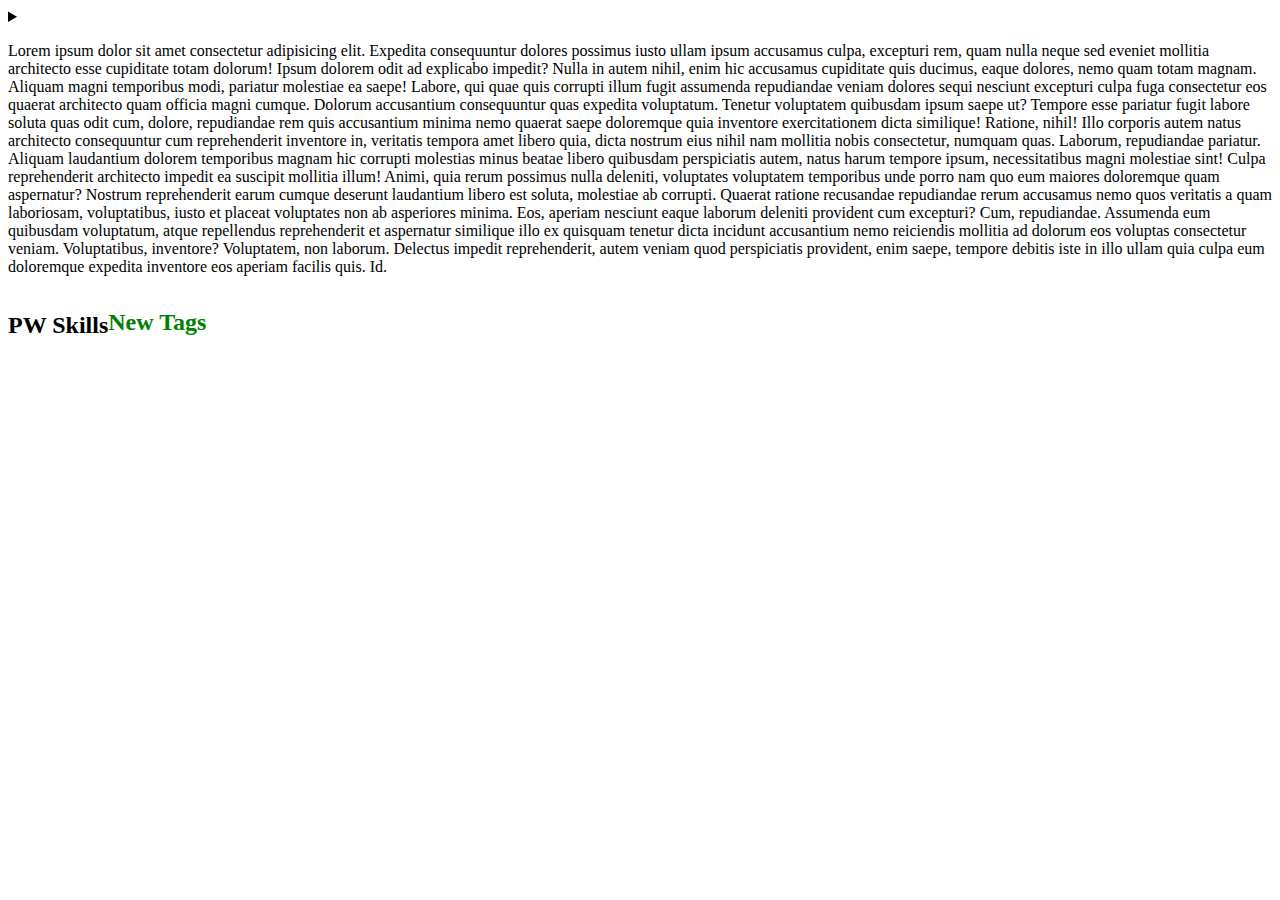
<file: box/badge.html>
<!DOCTYPE html>
<html lang="en">
<head>
    <meta charset="UTF-8">
    <meta name="viewport" content="width=device-width, initial-scale=1.0">
    <title>Document</title>
    <link rel="stylesheet" href="./badge.css">
</head>
<body>
    <details>
        <summary>
            <p>Lorem ipsum dolor sit amet consectetur adipisicing elit. Expedita consequuntur dolores possimus iusto ullam ipsum accusamus culpa, excepturi rem, quam nulla neque sed eveniet mollitia architecto esse cupiditate totam dolorum!
            Ipsum dolorem odit ad explicabo impedit? Nulla in autem nihil, enim hic accusamus cupiditate quis ducimus, eaque dolores, nemo quam totam magnam. Aliquam magni temporibus modi, pariatur molestiae ea saepe!
            Labore, qui quae quis corrupti illum fugit assumenda repudiandae veniam dolores sequi nesciunt excepturi culpa fuga consectetur eos quaerat architecto quam officia magni cumque. Dolorum accusantium consequuntur quas expedita voluptatum.
            Tenetur voluptatem quibusdam ipsum saepe ut? Tempore esse pariatur fugit labore soluta quas odit cum, dolore, repudiandae rem quis accusantium minima nemo quaerat saepe doloremque quia inventore exercitationem dicta similique!
            Ratione, nihil! Illo corporis autem natus architecto consequuntur cum reprehenderit inventore in, veritatis tempora amet libero quia, dicta nostrum eius nihil nam mollitia nobis consectetur, numquam quas. Laborum, repudiandae pariatur.
            Aliquam laudantium dolorem temporibus magnam hic corrupti molestias minus beatae libero quibusdam perspiciatis autem, natus harum tempore ipsum, necessitatibus magni molestiae sint! Culpa reprehenderit architecto impedit ea suscipit mollitia illum!
            Animi, quia rerum possimus nulla deleniti, voluptates voluptatem temporibus unde porro nam quo eum maiores doloremque quam aspernatur? Nostrum reprehenderit earum cumque deserunt laudantium libero est soluta, molestiae ab corrupti.
            Quaerat ratione recusandae repudiandae rerum accusamus nemo quos veritatis a quam laboriosam, voluptatibus, iusto et placeat voluptates non ab asperiores minima. Eos, aperiam nesciunt eaque laborum deleniti provident cum excepturi?
            Cum, repudiandae. Assumenda eum quibusdam voluptatum, atque repellendus reprehenderit et aspernatur similique illo ex quisquam tenetur dicta incidunt accusantium nemo reiciendis mollitia ad dolorum eos voluptas consectetur veniam. Voluptatibus, inventore?
            Voluptatem, non laborum. Delectus impedit reprehenderit, autem veniam quod perspiciatis provident, enim saepe, tempore debitis iste in illo ullam quia culpa eum doloremque expedita inventore eos aperiam facilis quis. Id.</p>
        </summary>
    </details>
    <div class="container">
      <h2>PW Skills<span>New Tags</span></h2>
    </div>
</body>
</html>
</file>
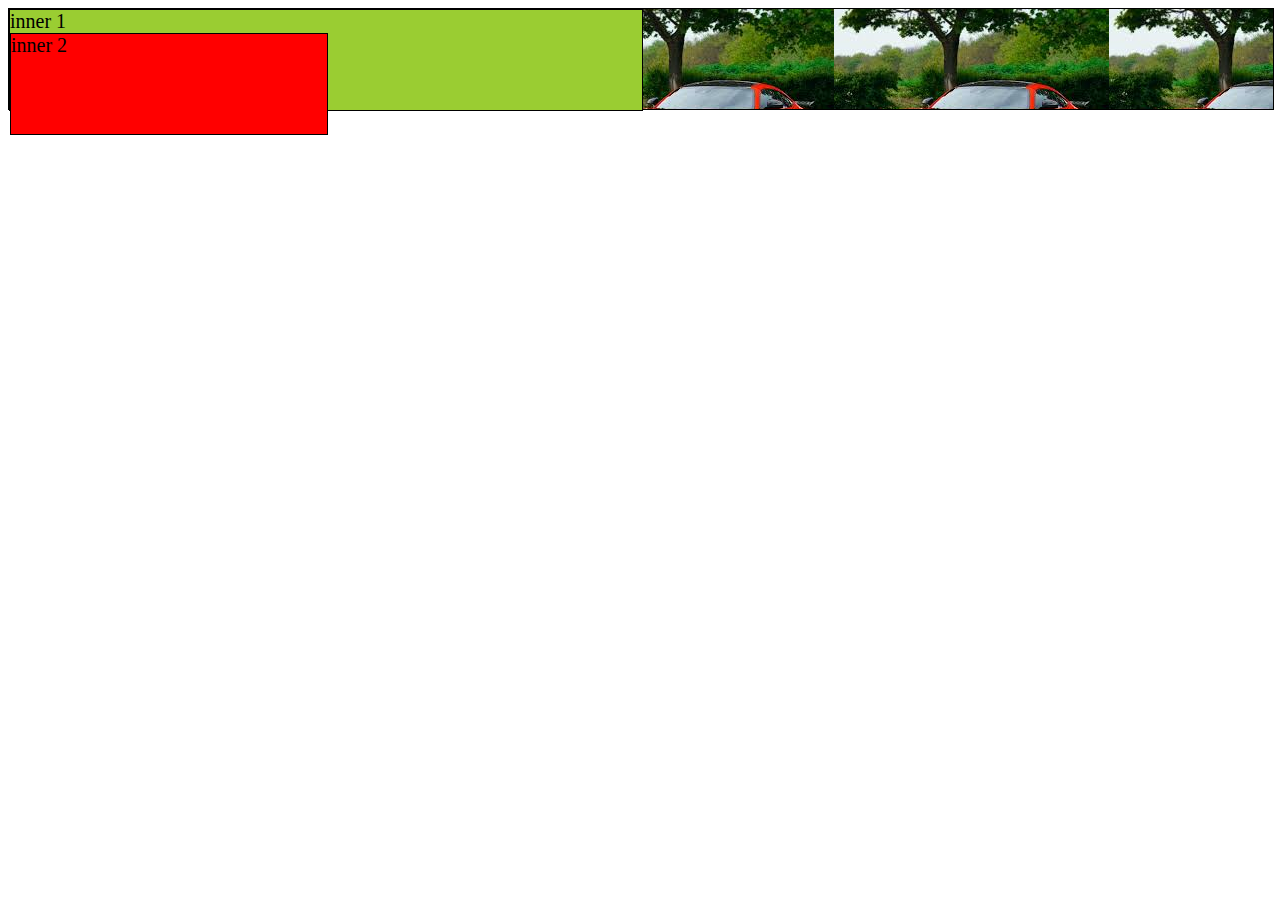
<file: box/unit.html>
<!DOCTYPE html>
<html lang="en">
<head>
    <meta charset="UTF-8">
    <meta name="viewport" content="width=device-width, initial-scale=1.0">
    <title>Document</title>
    <link rel="stylesheet" href="./unit.css">
</head>
<body>
    <div class="container">
        <div class="inner">inner 1
            <div class="inner-2">inner 2</div>
        </div>
    </div>
</body>
</html>
</file>
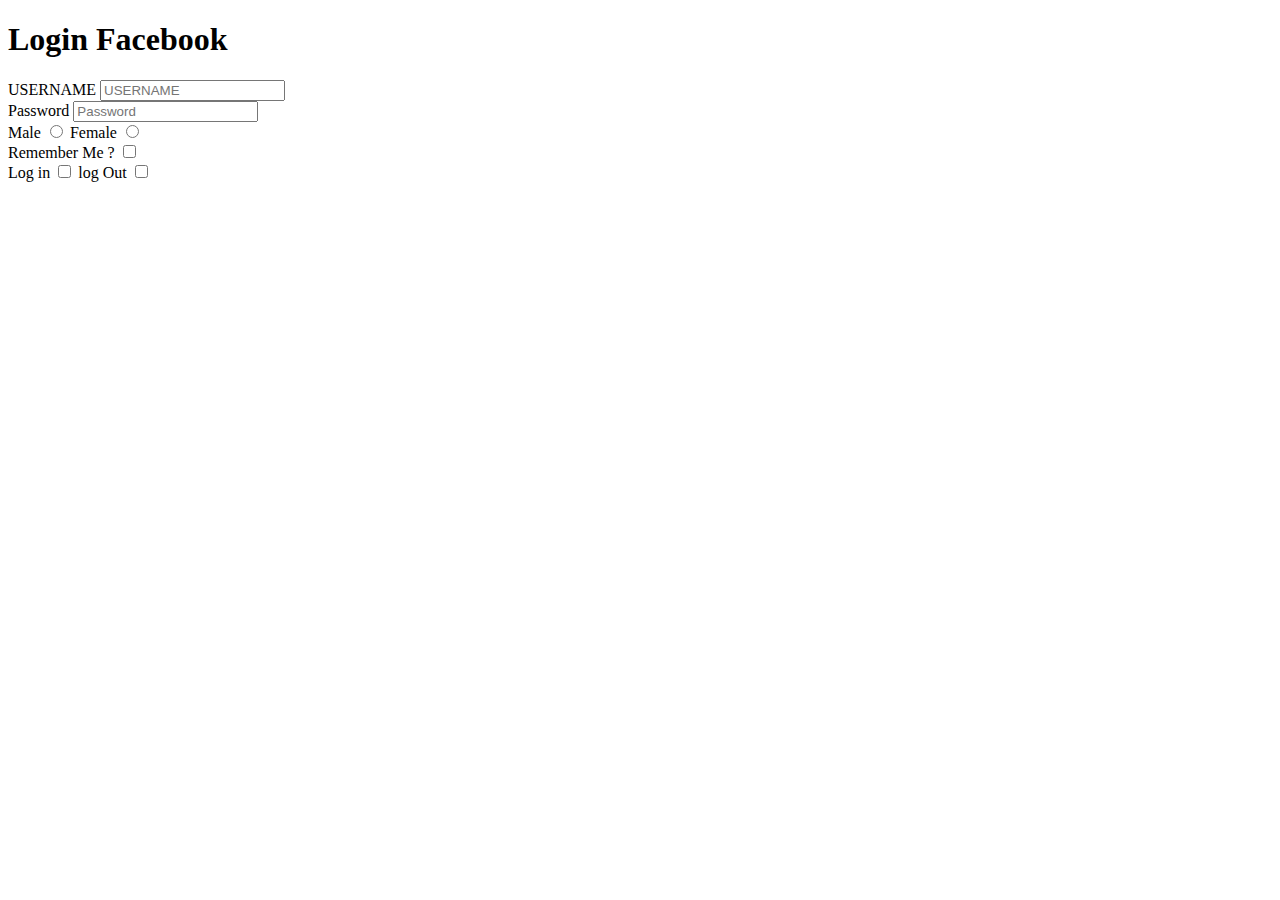
<file: grid/project.html>
<!DOCTYPE html>
<html lang="en">
<head>
    <meta charset="UTF-8">
    <meta name="viewport" content="width=>, initial-scale=1.0">
    <title>Document</title>
    <link
    rel="icon"
    href="https://img.icons8.com/?size=100&id=118497&format=png&color=000000"/>
</head>
<body>
    <h1>Login Facebook </h1>
    <form>
        <label>USERNAME</label>
        <input placeholder="USERNAME"/> <br/>
        <label>Password</label>
        <input type="password" placeholder="Password"/> <br/>
        <label>Male</label> 
        <input type="radio" NAME="pw"/>
        <label>Female</label>
        <input type="radio" NAME="pw"/> <br/>
        <label>Remember Me ?</label>
        <input type="checkbox"/> <br/>
        <lebel>Log in</lebel>
        <input type="checkbox" Name=""/>
        <lebel>log Out</lebel>
        <input type="checkbox" Name=""/>
    </form>
</body>
</html>
</file>
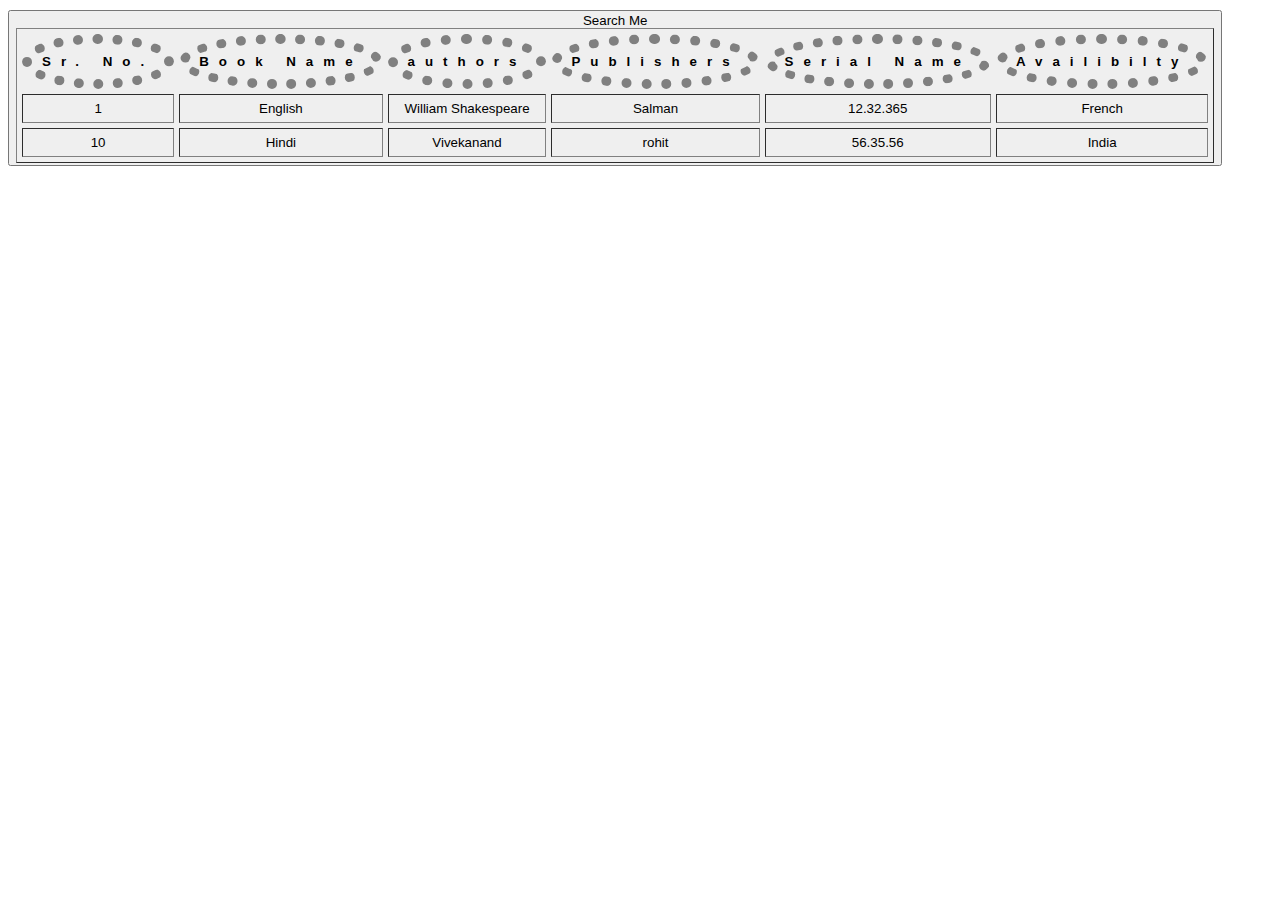
<file: grid/table.html>
<!DOCTYPE html>
<html lang="en">
<head>
    <meta charset="UTF-8">
    <meta name="viewport" content="width=device-width, initial-scale=1.0">
    <title>Table</title>
     <link rel="stylesheet" href="table.css">
</head>
<body>  
  <button>Search Me 
    <table Border="1" cellspacing="5" cellpadding="6">
    <tr>
   <th>Sr. No.</th> 
   <th>Book Name</th>
   <th>authors</th>
   <th>Publishers</th>
   <th>Serial Name</th>
   <th>Availibilty</th>
       </tr>
       <tr>
        <td>1</td>
        <td>English</td>
        <td>William Shakespeare</td>
        <td>Salman</td>
        <td>12.32.365</td>
        <td>French</td>
       </tr>
       <tr>
        <td>10</td>
        <td>Hindi</td>
        <td>Vivekanand</td>
        <td>rohit</td>
        <td>56.35.56</td>
        <td>India</td>
       </tr>
</body>
</html>
</file>
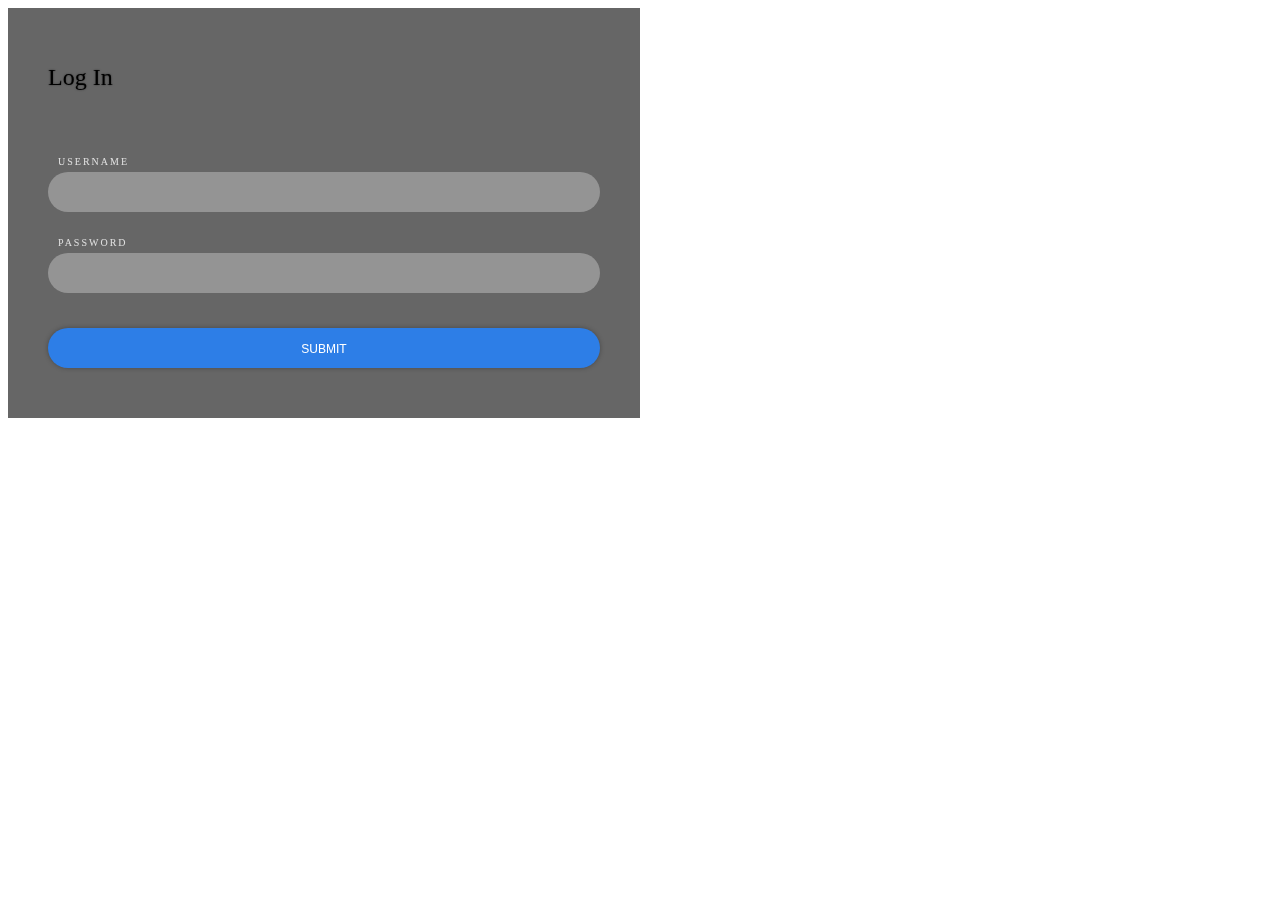
<file: grid/text.html>
<!DOCTYPE html>
<html lang="en">
<head>
    <meta charset="UTF-8">
    <meta name="viewport" content="width=device-width, initial-scale=1.0">
    <title>Document</title>
    <link rel="stylesheet" href="./text.css">
</head>
<body>
    <div class=Login>
        <form>
            <h1>Log In</h1>
            <label>Username</label>
            <input type="text">
            <label>Password</label>
            <input type="password">
            <button>Submit</button>
        </form>
    </div>
</body>
</html>
</file>
<file: box/badge.css>
.container{
    position: relative;
}
.container > h2 span{
    position: absolute;
    top: -10%;
    color: green;
}
</file>
<file: box/unit.css>
body{
    font-size: 50%;
}
.container{
    width: 100%;
    height: 100px;
    background-color: orange;
    border: 1px solid black;
    background-image: url('[data-uri]');
    font-size: 20px;
}
.inner{
    width: 50%;
    height: inherit;
    background-color: yellowgreen;
    border: 1px solid black;
    font-size: 1em;
}
.inner-2{
    width: 50%;
    height: inherit;
    background-color: red;
    border: 1px solid black;
    font-size: 1em;

}
</file>
<file: grid/table.css>
#head{
    background-color: red;
}
body{
    font-style: blue;
    font-size: larger;
}
th{
    padding: 10px;
    border-radius: 50%;
    border-style: dotted;
    border-width: 10px;
    letter-spacing: 10px;
}
</file>
<file: grid/text.css>
.login{
    border: 1px solid black;
    width: 400px;
    height: 500px;
    background: url("img_tree.gif"); 
    color: white;
    border-radius: 20px;
    box-shadow: 0px 0px 20px rgba(0, 0, 0, 0.75);
    background-size: cover;
    background-position: center;
    overflow: hidden;
}
form{
    display: block;
    box-sizing: border-box;
    padding: 40px;
    width: 50%;
    height: 100%;
    backdrop-filter: brightness(40%);
    flex-direction: column;
    display: flex;
    gap: 5px;
    align-content: center;
}
h1 {
    font-weight: normal;
    font-size: 24px;
    text-shadow: 0px 0px 2px rgba(0, 0, 0, 0.5);
    margin-bottom: 60px;
}
label {
    color: rgba(255, 255, 255, 0.8);
    text-transform: uppercase;
    font-size: 10px;
    letter-spacing: 2px;
    padding-left: 10px;
}
input {
    background: rgba(255, 255, 255, 0.3);
    height: 40px;
    line-height: 40px;
    border-radius: 20px;
    padding: 0px 20px;
    border: none;
    margin-bottom: 20px;
    color: white;
}
button {
    background: rgb(45, 126, 231);
    height: 40px;
    line-height: 40px;
    border-radius: 40px;
    border: none;
    margin: 10px 0px;
    box-shadow: 0px 0px 5px rgba(0, 0, 0, 0.3);
    color: white;
    font-size: 12px;
    text-transform: uppercase;
}
</file>
